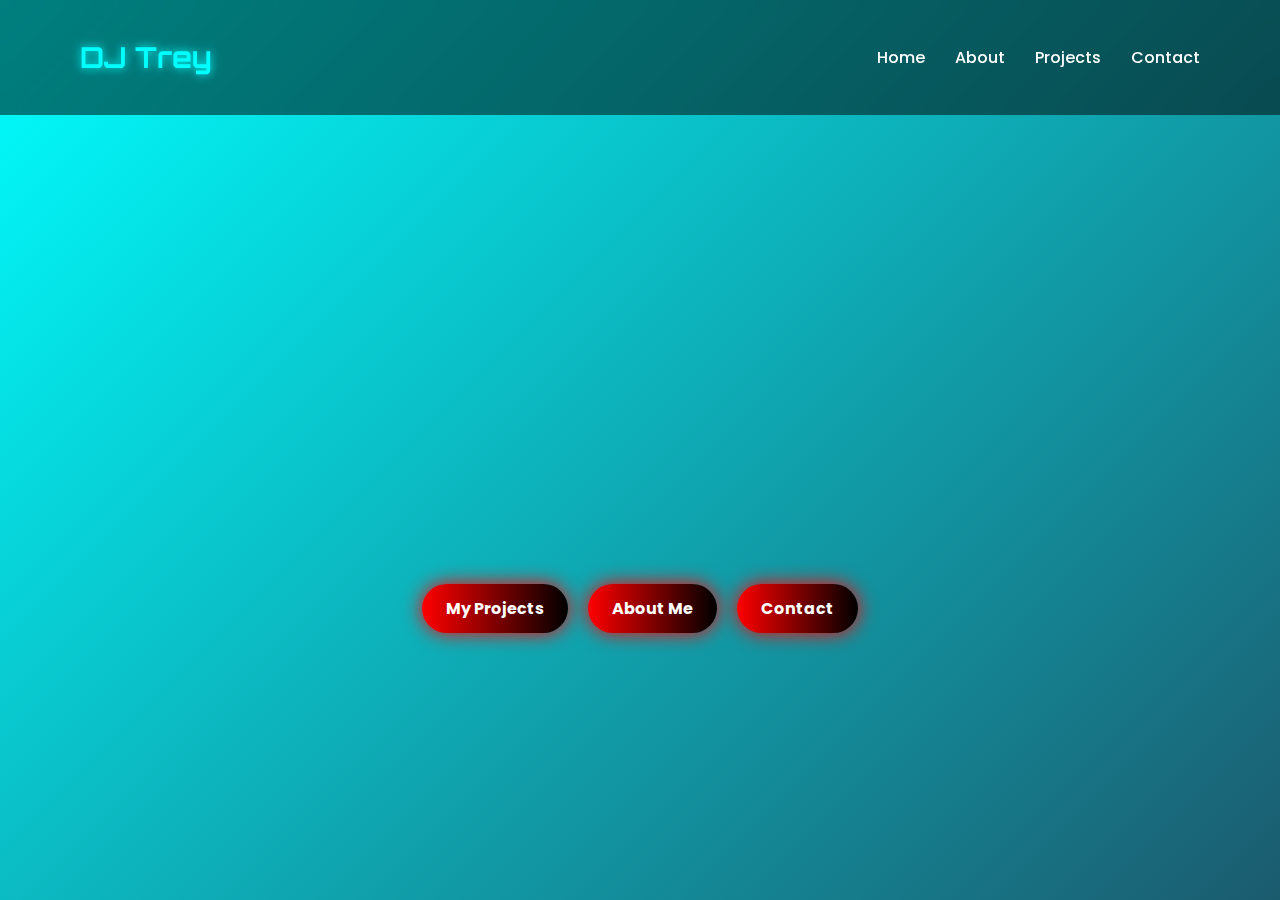
<file: about.html>
<!DOCTYPE html>
<html lang="en">
<head>
  <meta charset="UTF-8">
  <meta name="viewport" content="width=device-width, initial-scale=1.0">
  <title>About - Trey’s Website</title>
  <link rel="stylesheet" href="style.css">
  <link href="https://fonts.googleapis.com/css2?family=Poppins:wght@300;500;700&family=Orbitron:wght@600&display=swap" rel="stylesheet">
</head>
<body>
  <header>
    <nav>
      <h1 class="logo">DJ Trey</h1>
      <ul class="nav-links">
        <li><a href="index.html">Home</a></li>
        <li><a href="about.html" class="active">About</a></li>
        <li><a href="projects.html">Projects</a></li>
        <li><a href="contact.html">Contact</a></li>
      </ul>
    </nav>
  </header>

  <section class="content">
    <h2>About Me</h2>
    <p>Hey! I’m Trey — I’m 13 years old, I love coding, DJing, and playing basketball and football. I’m learning to build awesome websites and make music with my turntables.</p>
    <p>In the future, I want to create my own tech brand or a music page that shows my beats and mixes.</p>
  </section>
</body>
</html>
<div class="button-container">
  <a href="projects.html" class="glow-btn">My Projects</a>
  <a href="about.html" class="glow-btn">About Me</a>
  <a href="contact.html" class="glow-btn">Contact</a>
</div>
</file>
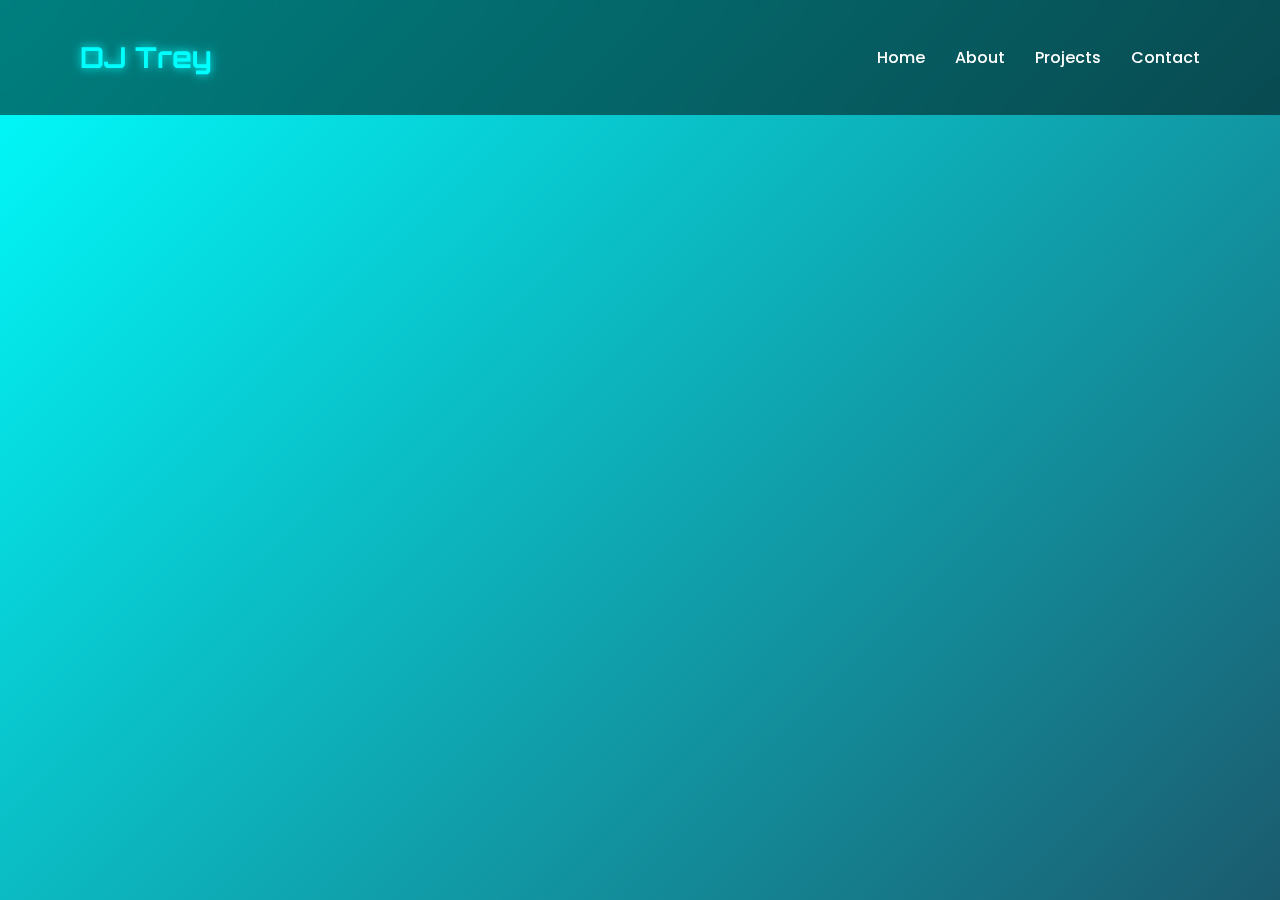
<file: contact.html>
<!DOCTYPE html>
<html lang="en">
<head>
  <meta charset="UTF-8">
  <meta name="viewport" content="width=device-width, initial-scale=1.0">
  <title>Contact - Trey’s Website</title>
  <link rel="stylesheet" href="style.css">
  <link href="https://fonts.googleapis.com/css2?family=Poppins:wght@300;500;700&family=Orbitron:wght@600&display=swap" rel="stylesheet">
</head>
<body>
  <header>
    <nav>
      <h1 class="logo">DJ Trey</h1>
      <ul class="nav-links">
        <li><a href="index.html">Home</a></li>
        <li><a href="about.html">About</a></li>
        <li><a href="projects.html">Projects</a></li>
        <li><a href="contact.html" class="active">Contact</a></li>
      </ul>
    </nav>
  </header>

  <section class="content">
    <h2>Contact Me</h2>
    <p>Have questions or want to collaborate? Reach out!</p>
    <form class="contact-form">
      <input type="text" placeholder="Trey" required>
      <input type="email" placeholder="trapboytrey78@gmail.com" required>
      <textarea placeholder="I want to be a professional DJ, Coder, Basketball player, and Football player" rows="5" required></textarea>
      <button type="submit" class="btn">Send Message</button>
    </form>
  </section>
</body>
</html>
</file>
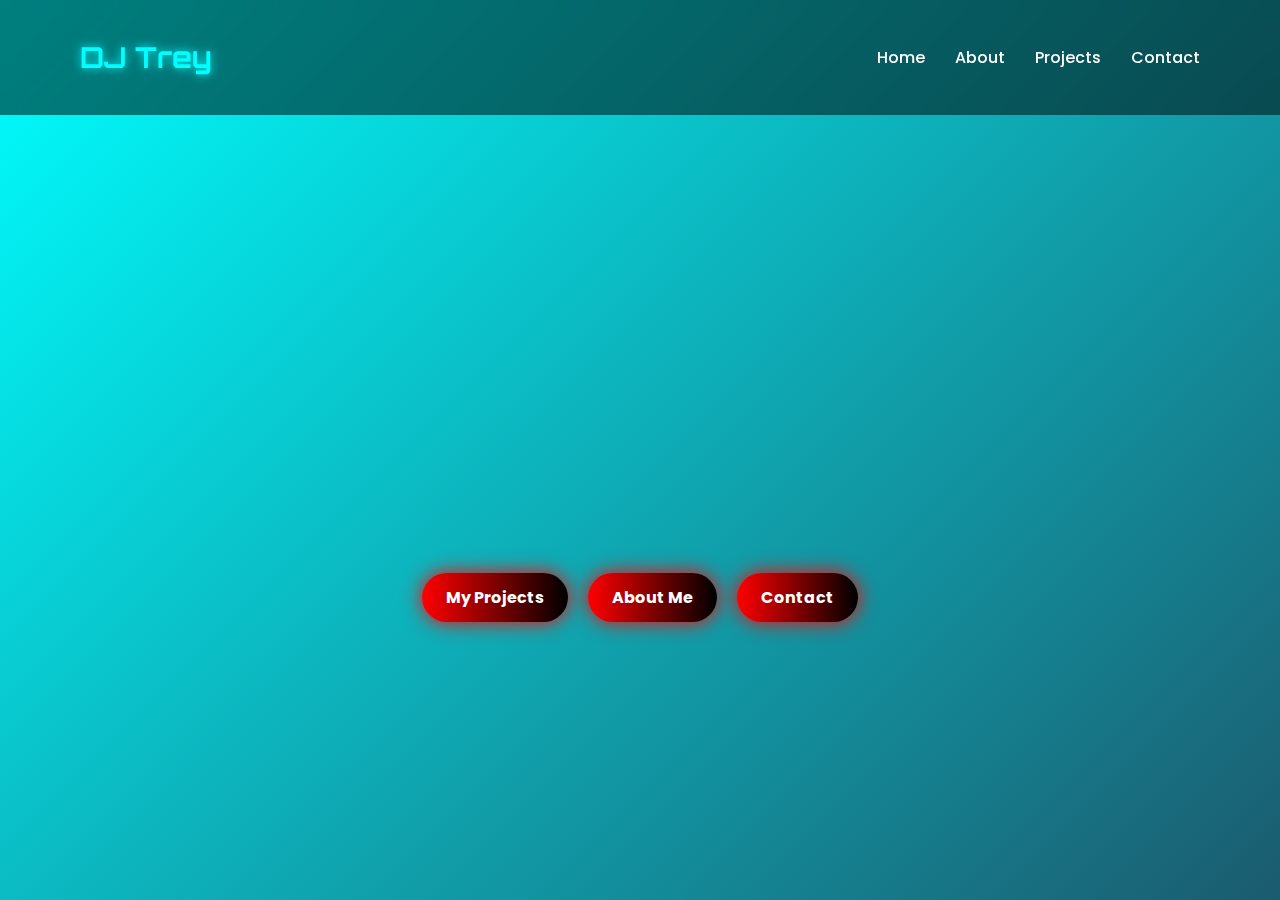
<file: projects.html>
<!DOCTYPE html>
<html lang="en">
<head>
  <meta charset="UTF-8">
  <meta name="viewport" content="width=device-width, initial-scale=1.0">
  <title>Projects - Trey’s Website</title>
  <link rel="stylesheet" href="style.css">
  <link href="https://fonts.googleapis.com/css2?family=Poppins:wght@300;500;700&family=Orbitron:wght@600&display=swap" rel="stylesheet">
</head>
<body>
  <header>
    <nav>
      <h1 class="logo">DJ Trey</h1>
      <ul class="nav-links">
        <li><a href="index.html">Home</a></li>
        <li><a href="about.html">About</a></li>
        <li><a href="projects.html" class="active">Projects</a></li>
        <li><a href="contact.html">Contact</a></li>
      </ul>
    </nav>
  </header>

  <section class="content">
    <h2>My Projects</h2>
    <div class="project-grid">
      <div class="project-card">
        <h3>Login Form</h3>
        <p>A cool HTML & CSS login form I made.</p>
      </div>
      <div class="project-card">
        <h3>Music Mixer</h3>
        <p>My first DJ project made on BandLab and my Numark controller.</p>
      </div>
      <div class="project-card">
        <h3>Game Code Project</h3>
        <p>A small game I built during my coding class in middle school.</p>
      </div>
    </div>
  </section>
</body>
</html>
<div class="button-container">
  <a href="projects.html" class="glow-btn">My Projects</a>
  <a href="about.html" class="glow-btn">About Me</a>
  <a href="contact.html" class="glow-btn">Contact</a>
</div>
</file>
<file: style.css>
/* Font and page setup */
body {
  margin: 0;
  font-family: 'Poppins', sans-serif;
  background: linear-gradient(135deg, #0f0c29, #302b63, #24243e);
  color: white;
  min-height: 100vh;
}

/* Navbar */
nav {
  display: flex;
  justify-content: space-between;
  align-items: center;
  padding: 20px 80px;
  background: rgba(0, 0, 0, 0.5);
  backdrop-filter: blur(10px);
}

.logo {
  font-family: 'Orbitron', sans-serif;
  font-size: 1.8em;
  color: #00ffff;
  text-shadow: 0 0 10px #00ffff;
}

.nav-links {
  list-style: none;
  display: flex;
  gap: 30px;
}

.nav-links a {
  text-decoration: none;
  color: white;
  font-weight: 500;
  transition: 0.3s;
}

.nav-links a:hover {
  color: #00ffff;
  text-shadow: 0 0 10px #00ffff;
}

/* Hero section */
.hero {
  text-align: center;
  margin-top: 120px;
}

.hero h2 {
  font-family: 'Orbitron', sans-serif;
  font-size: 2.5em;
  color: #00ffff;
  text-shadow: 0 0 15px #00ffff;
}

.hero p {
  font-size: 1.2em;
  margin-bottom: 30px;
}

.btn {
  background: #00ffff;
  color: black;
  padding: 12px 25px;
  border-radius: 30px;
  font-weight: bold;
  text-decoration: none;
  transition: 0.3s;
}

.btn:hover {
  background: white;
  color: #00ffff;
  box-shadow: 0 0 20px #00ffff;
}
/* Shared content page styling */
.content {
  text-align: center;
  padding: 80px 20px;
}

.content h2 {
  font-family: 'Orbitron', sans-serif;
  color: #00ffff;
  text-shadow: 0 0 10px #00ffff;
  margin-bottom: 20px;
}

.content p {
  font-size: 1.1em;
  max-width: 700px;
  margin: 0 auto 40px;
}

/* Project cards */
.project-grid {
  display: grid;
  grid-template-columns: repeat(auto-fit, minmax(250px, 1fr));
  gap: 30px;
  padding: 0 20px;
}

.project-card {
  background: rgba(255, 255, 255, 0.1);
  border-radius: 15px;
  padding: 20px;
  backdrop-filter: blur(10px);
  transition: transform 0.3s, box-shadow 0.3s;
}

.project-card:hover {
  transform: translateY(-5px);
  box-shadow: 0 0 15px #00ffff;
}

/* Contact form */
.contact-form {
  display: flex;
  flex-direction: column;
  align-items: center;
  gap: 15px;
}

.contact-form input,
.contact-form textarea {
  width: 80%;
  max-width: 400px;
  padding: 12px;
  border: none;
  border-radius: 10px;
  background: rgba(255, 255, 255, 0.2);
  color: white;
  font-size: 1em;
  outline: none;
}

.contact-form button {
  margin-top: 10px;
}
/* 🔥 Glowing Hover Animations */
.btn, .nav-links a, .project-card {
  transition: all 0.3s ease;
}

.btn:hover, .nav-links a:hover, .project-card:hover {
  transform: scale(1.05);
  box-shadow: 0 0 20px #00ffff;
}

/* 💡 Fade-in Animation */
@keyframes fadeInUp {
  from {
    opacity: 0;
    transform: translateY(30px);
  }
  to {
    opacity: 1;
    transform: translateY(0);
  }
}

/* ✨ Apply the fade-in to sections */
.hero, .content, .project-grid, .contact-form {
  animation: fadeInUp 1s ease forwards;
  opacity: 0;
}

/* Small delay for cool effect */
.hero { animation-delay: 0.2s; }
.content { animation-delay: 0.4s; }
.project-grid { animation-delay: 0.6s; }
.contact-form { animation-delay: 0.8s; }

/* 🌈 Glowing background animation */
@keyframes gradientMove {
  0% { background-position: 0% 50%; }
  50% { background-position: 100% 50%; }
  100% { background-position: 0% 50%; }
}

body {
  background: linear-gradient(-45deg, #0f0c29, #302b63, #24243e, #00ffff);
  background-size: 400% 400%;
  animation: gradientMove 15s ease infinite;
}

/* ⚡ LOADING SCREEN */
#loader {
  position: fixed;
  top: 0;
  left: 0;
  width: 100%;
  height: 100%;
  background: radial-gradient(circle, #0f0c29, #302b63, #24243e);
  display: flex;
  align-items: center;
  justify-content: center;
  z-index: 9999;
  animation: fadeOutLoader 1s ease forwards;
  animation-delay: 2.5s;
}

.loader-logo {
  font-family: 'Orbitron', sans-serif;
  font-size: 3em;
  color: #00ffff;
  text-shadow: 0 0 25px #00ffff;
  animation: pulseGlow 2s infinite;
  .loader-logo img {
  width: 220px;
  animation: pulseGlow 2s infinite;
  filter: drop-shadow(0 0 25px #ff0000);
}

}

/* Pulse animation for the glowing logo */
@keyframes pulseGlow {
  0% { text-shadow: 0 0 10px #00ffff; }
  50% { text-shadow: 0 0 30px #00ffff; }
  100% { text-shadow: 0 0 10px #00ffff; }
}

/* Loader fade out after animation */
@keyframes fadeOutLoader {
  to {
    opacity: 0;
    visibility: hidden;
  }
}
.tagline {
  color: #ff0000;
  font-size: 1.8rem;
  margin-top: 10px;
  text-shadow: 0 0 10px #ff0000;
  font-family: 'Orbitron', sans-serif;
}

.intro-text {
  color: white;
  max-width: 600px;
  margin: 15px auto;
  line-height: 1.6;
  font-size: 1.1rem;
  font-family: 'Poppins', sans-serif;
  text-align: center;
}
.button-container {
  display: flex;
  justify-content: center;
  gap: 20px;
  margin-top: 30px;
}

.glow-btn {
  color: #fff;
  background: linear-gradient(90deg, #ff0000, #000);
  padding: 12px 24px;
  border-radius: 30px;
  text-decoration: none;
  font-weight: bold;
  font-family: 'Poppins', sans-serif;
  box-shadow: 0 0 20px #ff0000;
  transition: 0.3s;
}

.glow-btn:hover {
  box-shadow: 0 0 35px #ff0000;
  transform: scale(1.05);
}
.smoke {
  position: absolute;
  top: 0;
  left: 0;
  width: 100%;
  height: 100%;
  background: radial-gradient(circle, rgba(255,0,0,0.1) 10%, transparent 70%);
  animation: swirl 10s infinite linear;
  z-index: 0;
}

@keyframes swirl {
  0% { transform: rotate(0deg) scale(1); }
  50% { transform: rotate(180deg) scale(1.1); }
  100% { transform: rotate(360deg) scale(1); }
}
</file>
